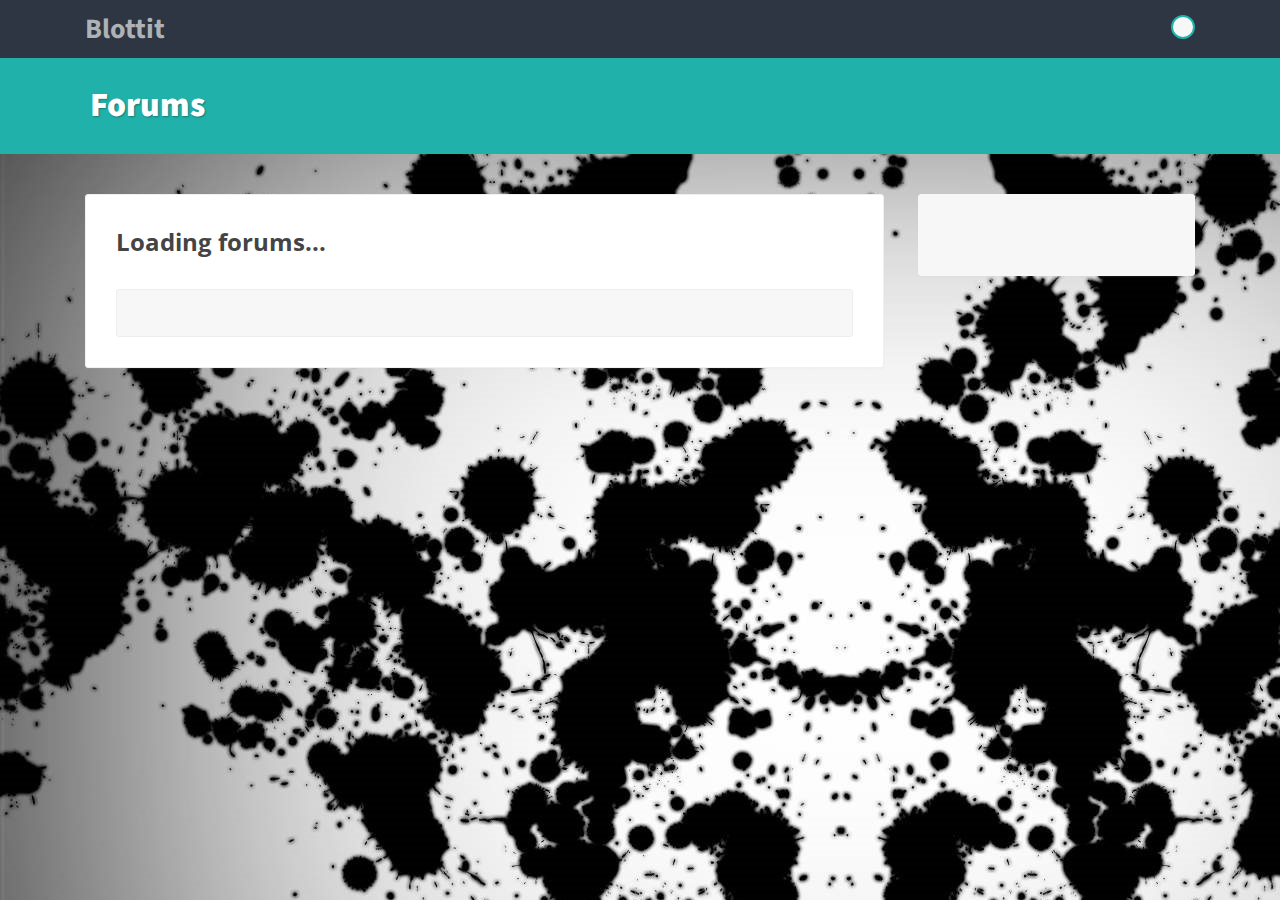
<file: index.html>
<!DOCTYPE html>
<html lang="en">
	<head>
		<meta charset="utf-8"/>
		<title>Blottit</title>
		<link href="/css/blottit.css" rel="stylesheet"/>
		<link rel="shortcut icon" href="/images/icon.png" type="image/png">
		<link href="https://fonts.googleapis.com/css?family=Open+Sans%3A400%2C600%7CSource+Sans+Pro%3A400%2C700%2C900&#038;subset=latin%2Clatin-ext" rel="stylesheet"/>
	</head>
	<body id="body">
		<div id="page">
			<header id="header">
				<div id="header-top">
					<div class="inner">
						<h1 id="header-top-text"><a href="/index.html">Blott</a><a href="/index.html">it</a></h1>
						<div id="header-top-user">
							<div id="header-user-balance"></div>
							<div class="score" id="header-score-text"></div>
							<div id="header-user-text"></div>
							<div id="header-user-ensname"></div>
						</div>
					</div>
				</div>
				<div id="header-main">
					<div class="inner">
						<h1 id="header-main-text"><a href="/index.html">Forums</a></h1>
						<div id="header-main-buttons">
							<div id="header-buttons">
								<div class="header-button"><a id="show_forums_button" href="#" onclick="showForums();return false;" style="display:none">Show All Forums</a></div>
								<div class="header-button"><a id="create_forum_button" href="#" onclick="window.location.href='/createforum.html'" style="display:none">Create Forum</a></div>
							</div>
						</div>
					</div>
				</div>
			</header>
			<div id="content">
				<div id="content-main">
					<div class="content-main-title" id="content-main-titles">
						<h1>Loading forums...</h1>
					</div>
					<footer class="content-footer">
						<div class="content-footer-buttons">
							<div class="content-footer-button" style="float:right"><a id="view_more_forums_button" href="#" onclick="displayPageOfForums();return false;" style="visibility:hidden">View more forums</a></div>
						</div>
					</footer>
					<div id="content-error">Error</div>
				</div>
				<div id="content-sidebar">
					<div id="content-sidebar-title"></div>
					<div id="content-sidebar-text"></div>
				</div>
			</div>
		</div>
		<script type="text/javascript">var current_page = 'forums'</script>
		<script src="/scripts/web3.min.js" type="text/javascript"></script>
		<script src="/scripts/jquery-3.1.1.min.js" type="text/javascript"></script>
		<script src="/scripts/blockies.min.js" type="text/javascript"></script>
		<script src="/scripts/showdown.min.js" type="text/javascript"></script>
		<script src="/scripts/blottit.js" type="text/javascript"></script>
	</body>
</html>
</file>
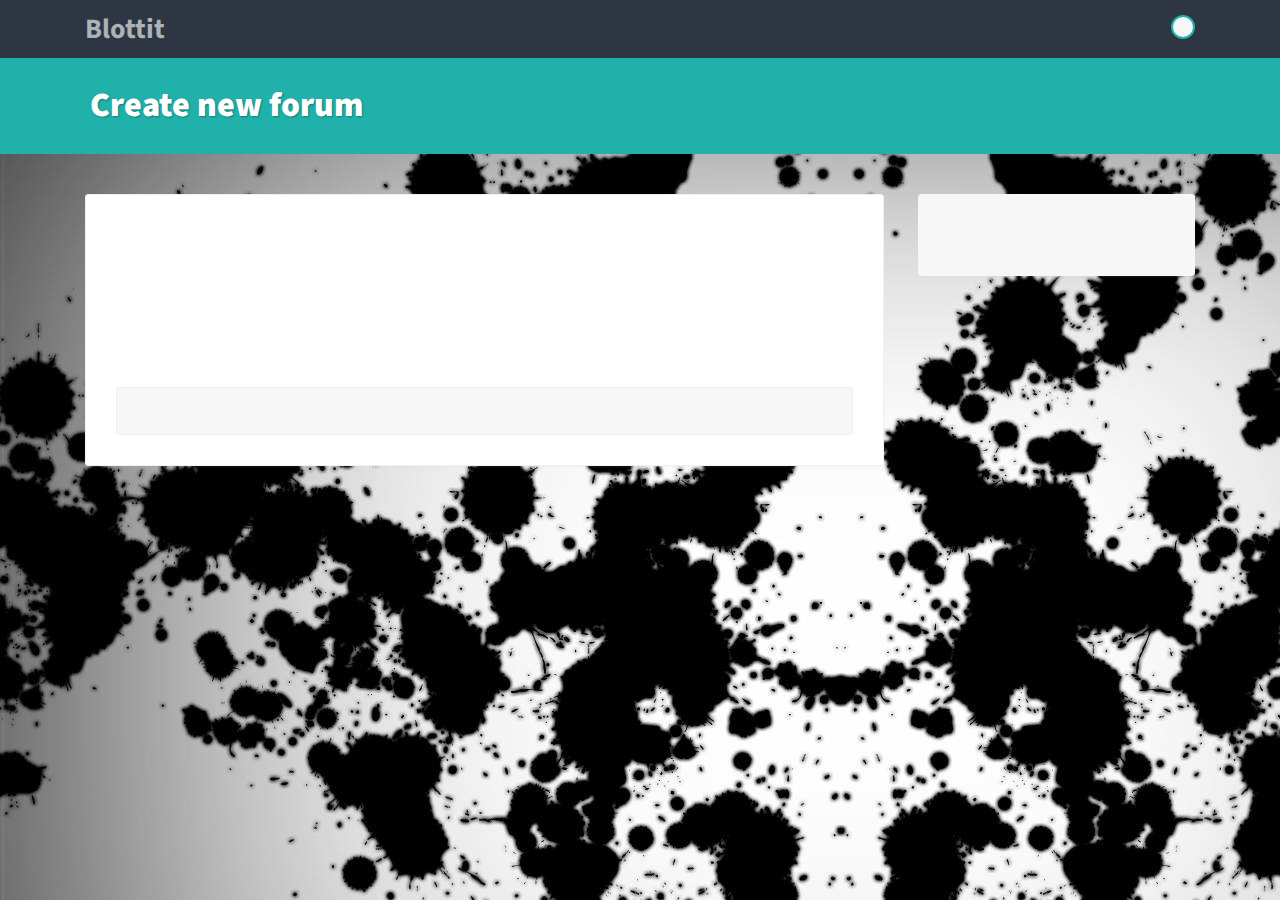
<file: createforum.html>
<!DOCTYPE html>
<html lang="en">
	<head>
		<meta charset="utf-8"/>
		<title>Blottit</title>
		<link href="/css/blottit.css" rel="stylesheet"/>
		<link rel="shortcut icon" href="/images/icon.png" type="image/png">
		<link href="https://fonts.googleapis.com/css?family=Open+Sans%3A400%2C600%7CSource+Sans+Pro%3A400%2C700%2C900&#038;subset=latin%2Clatin-ext" rel="stylesheet"/>
	</head>
	<body id="body">
		<div id="page">
			<header id="header">
				<div id="header-top">
					<div class="inner">
						<h1 id="header-top-text"><a href="/index.html">Blott</a><a href="/index.html">it</a></h1>
						<div id="header-top-user">
							<div id="header-user-balance"></div>
							<div class="score" id="header-score-text"></div>
							<div id="header-user-text"></div>
							<div id="header-user-ensname"></div>
						</div>
					</div>
				</div>
				<div id="header-main">
					<div class="inner">
						<h1 id="header-main-text"><a href="/index.html">Create new forum</a></h1>
					</div>
				</div>
			</header>
			<div id="content">
				<div id="content-main">
					<div class="content-main-title" id="content-main-titles">
						<input id="title_input" type="text" placeholder="Forum name" style="visibility:hidden"/>
					</div>
					<textarea id="content-main-text" rows="3" placeholder="Forum description" style="visibility:hidden"></textarea>
					<footer class="content-footer">
						<div class="content-footer-buttons">
							<div class="content-footer-button"><a id="submit_post_button" href="#" onclick="createForum();return false;" style="visibility:hidden">Submit</a></div>
							<div class="content-footer-button"><a id="cancel_button" href="#" onclick="window.history.go(-1);return false;" style="visibility:hidden">Cancel</a></div>
						</div>
					</footer>
					<div id="content-error">Error</div>
				</div>
				<div id="content-sidebar">
					<div id="content-sidebar-title"></div>
					<div id="content-sidebar-text"></div>
				</div>
			</div>
		</div>
		<script type="text/javascript">var current_page = 'createforum'</script>
		<script src="/scripts/web3.min.js" type="text/javascript"></script>
		<script src="/scripts/jquery-3.1.1.min.js" type="text/javascript"></script>
		<script src="/scripts/blockies.min.js" type="text/javascript"></script>
		<script src="/scripts/showdown.min.js" type="text/javascript"></script>
		<script src="/scripts/blottit.js" type="text/javascript"></script>
	</body>
</html>
</file>
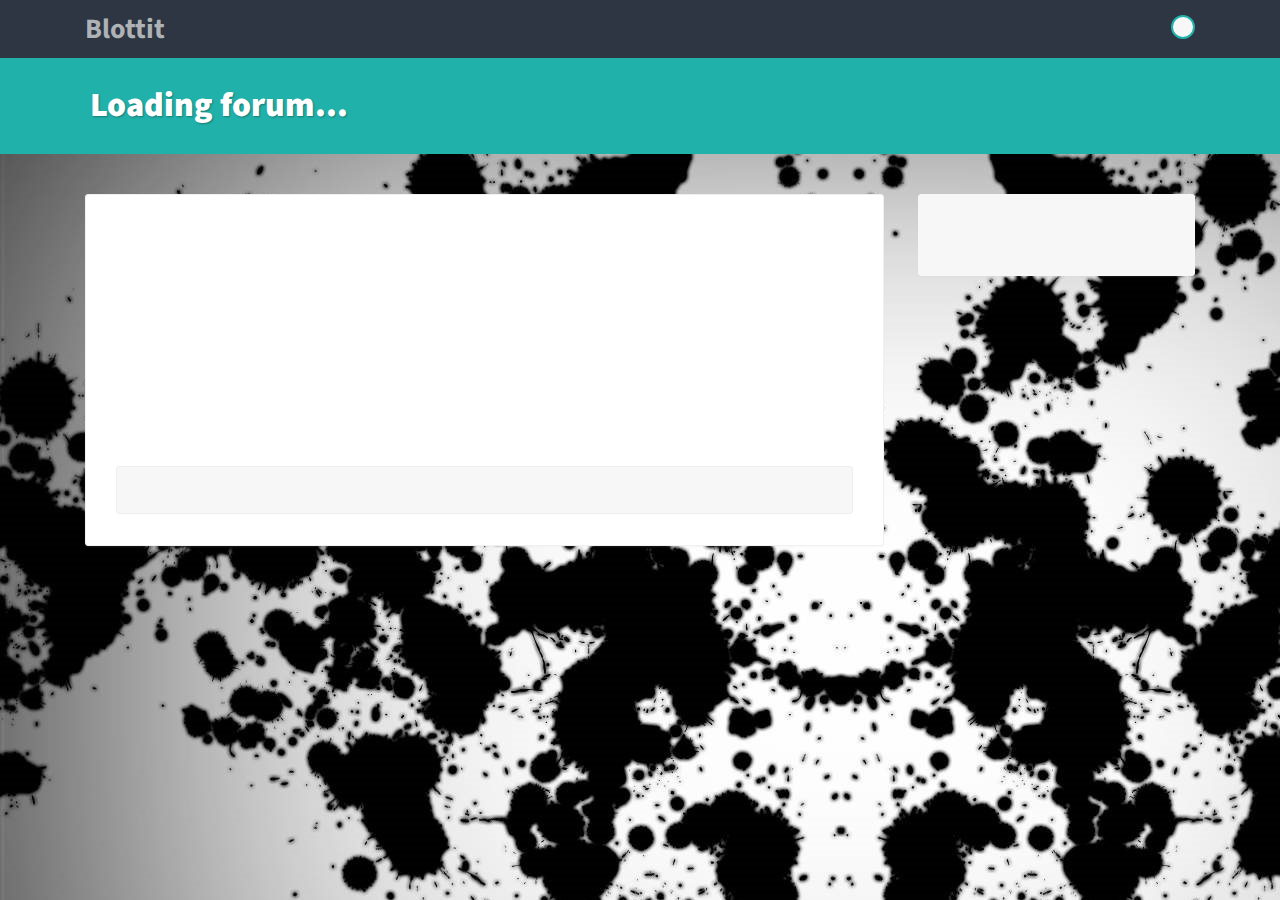
<file: createpost.html>
<!DOCTYPE html>
<html lang="en">
	<head>
		<meta charset="utf-8"/>
		<title>Blottit</title>
		<link href="/css/blottit.css" rel="stylesheet"/>
		<link rel="shortcut icon" href="/images/icon.png" type="image/png">
		<link href="https://fonts.googleapis.com/css?family=Open+Sans%3A400%2C600%7CSource+Sans+Pro%3A400%2C700%2C900&#038;subset=latin%2Clatin-ext" rel="stylesheet"/>
	</head>
	<body id="body">
		<div id="page">
			<header id="header">
				<div id="header-top">
					<div class="inner">
						<h1 id="header-top-text"><a href="/index.html">Blott</a><a href="/index.html">it</a></h1>
						<div id="header-top-user">
							<div id="header-user-balance"></div>
							<div class="score" id="header-score-text"></div>
							<div id="header-user-text"></div>
							<div id="header-user-ensname"></div>
						</div>
					</div>
				</div>
				<div id="header-main">
					<div class="inner">
						<h1 id="header-main-text"><a href="/index.html">Loading forum...</a></h1>
					</div>
				</div>
			</header>
			<div id="content">
				<div id="content-main">
					<div class="content-main-title" id="content-main-titles">
						<input id="title_input" type="text" placeholder="Edit title" style="visibility:hidden"/>
					</div>
					<textarea id="content-main-text" rows="6" placeholder="Edit post" style="visibility:hidden"></textarea>
					<footer class="content-footer">
						<div class="content-footer-buttons">
							<div class="content-footer-button"><a id="submit_post_button" href="#" onclick="createPost(getUrlParameter('forum_id'));return false;" style="visibility:hidden">Submit</a></div>
							<div class="content-footer-button"><a id="cancel_button" href="#" onclick="window.history.go(-1);return false;" style="visibility:hidden">Cancel</a></div>
						</div>
					</footer>
					<div id="content-error">Error</div>
				</div>
				<div id="content-sidebar">
					<div id="content-sidebar-title"></div>
					<div id="content-sidebar-text"></div>
				</div>
			</div>
		</div>
		<script type="text/javascript">var current_page = 'createpost'</script>
		<script src="/scripts/web3.min.js" type="text/javascript"></script>
		<script src="/scripts/jquery-3.1.1.min.js" type="text/javascript"></script>
		<script src="/scripts/blockies.min.js" type="text/javascript"></script>
		<script src="/scripts/showdown.min.js" type="text/javascript"></script>
		<script src="/scripts/blottit.js" type="text/javascript"></script>
	</body>
</html>
</file>
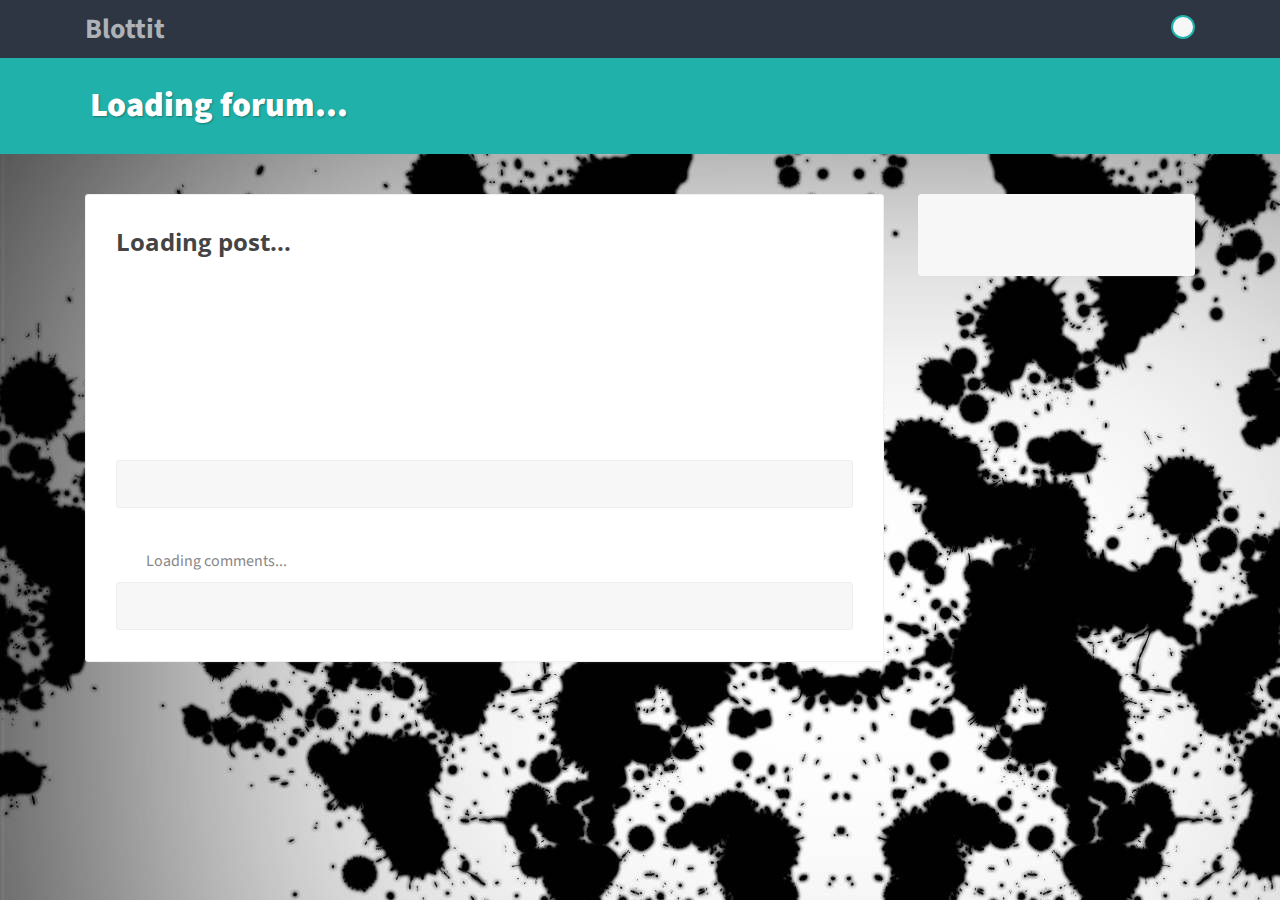
<file: editpost.html>
<!DOCTYPE html>
<html lang="en">
	<head>
		<meta charset="utf-8"/>
		<title>Blottit</title>
		<link href="/css/blottit.css" rel="stylesheet"/>
		<link rel="shortcut icon" href="/images/icon.png" type="image/png">
		<link href="https://fonts.googleapis.com/css?family=Open+Sans%3A400%2C600%7CSource+Sans+Pro%3A400%2C700%2C900&#038;subset=latin%2Clatin-ext" rel="stylesheet"/>
	</head>
	<body id="body">
		<div id="page">
			<header id="header">
				<div id="header-top">
					<div class="inner">
						<h1 id="header-top-text"><a href="/index.html">Blott</a><a href="/index.html">it</a></h1>
						<div id="header-top-user">
							<div id="header-user-balance"></div>
							<div class="score" id="header-score-text"></div>
							<div id="header-user-text"></div>
							<div id="header-user-ensname"></div>
						</div>
					</div>
				</div>
				<div id="header-main">
					<div class="inner">
						<h1 id="header-main-text"><a href="/index.html">Loading forum...</a></h1>
					</div>
				</div>
			</header>
			<div id="content">
				<div id="content-main">
					<div class="content-main-title" id="content-main-titles">
						<h1>Loading post...</h1>
					</div>
					<textarea id="content-main-text" rows="6" placeholder="Edit post" style="visibility:hidden"></textarea>
					<footer class="content-footer">
						<div class="content-footer-buttons">
							<div class="content-footer-button"><a id="submit_post_button" href="#" onclick="editPost(getUrlParameter('forum_id'), getUrlParameter('post_id'));return false;" style="visibility:hidden">Submit</a></div>
							<div class="content-footer-button"><a id="cancel_button" href="#" onclick="window.history.go(-1);return false;" style="visibility:hidden">Cancel</a></div>
						</div>
					</footer>
					<div id="content-error">Error</div>
					<div id="create-comment" class="comment-body" style="display:none">
						<textarea id="create-comment-text" class="edit-comment-text" rows="3" placeholder="Edit comment"></textarea>
						<div class="edit-comment-info">
							<a id="submit_comment_button" href="#" onclick="createComment_(getUrlParameter('forum_id'), getUrlParameter('post_id'));return false;">Submit</a>
							<a id="cancel_button" href="#" onclick="$('#create-comment-text').val('');$('#create-comment-error').prop('style', 'visibility:hidden');$('#create-comment').prop('style', 'display:none');return false;">Cancel</a>
							<div id="create-comment-error" class="edit-comment-error">Error</div>
						</div>
					</div>
					<div id="comments">
						<div class="comment-status">Loading comments...</div>
					</div>
					<footer class="content-footer">
						<div class="content-footer-buttons">
							<div class="content-footer-button" style="float:right"><a id="view_more_comments_button" href="#" onclick="displayPageOfPostComments(getUrlParameter('forum_id'), getUrlParameter('post_id'));return false;" style="visibility:hidden">View more comments</a></div>
						</div>
					</footer>
					<div id="content-error">Error</div>
				</div>
				<div id="content-sidebar">
					<div id="content-sidebar-title"></div>
					<div id="content-sidebar-text"></div>
				</div>
			</div>
		</div>
		<script type="text/javascript">var current_page = 'editpost'</script>
		<script src="/scripts/web3.min.js" type="text/javascript"></script>
		<script src="/scripts/jquery-3.1.1.min.js" type="text/javascript"></script>
		<script src="/scripts/blockies.min.js" type="text/javascript"></script>
		<script src="/scripts/showdown.min.js" type="text/javascript"></script>
		<script src="/scripts/blottit.js" type="text/javascript"></script>
	</body>
</html>
</file>
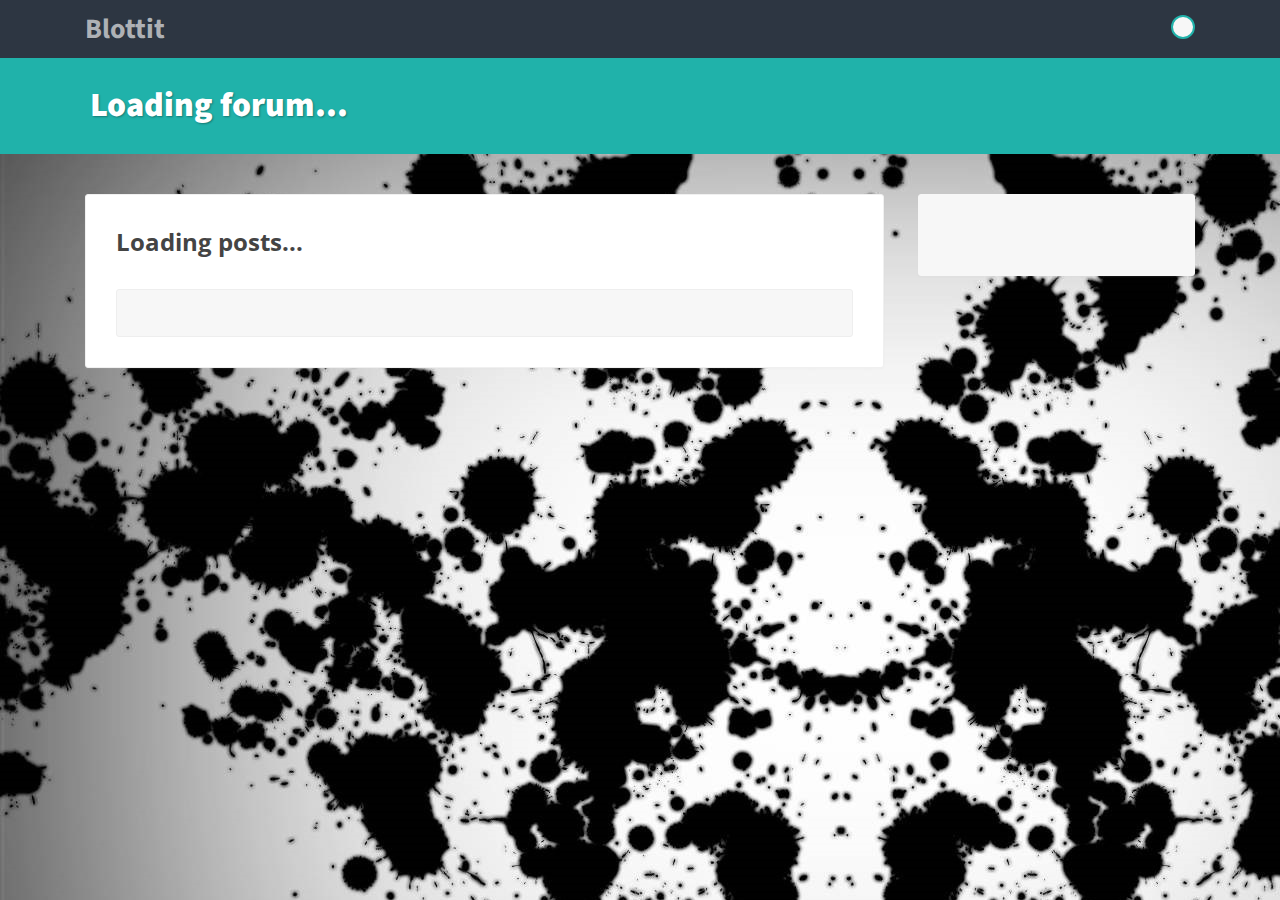
<file: forum.html>
<!DOCTYPE html>
<html lang="en">
	<head>
		<meta charset="utf-8"/>
		<title>Blottit</title>
		<link href="/css/blottit.css" rel="stylesheet"/>
		<link rel="shortcut icon" href="/images/icon.png" type="image/png">
		<link href="https://fonts.googleapis.com/css?family=Open+Sans%3A400%2C600%7CSource+Sans+Pro%3A400%2C700%2C900&#038;subset=latin%2Clatin-ext" rel="stylesheet"/>
	</head>
	<body id="body">
		<div id="page">
			<header id="header">
				<div id="header-top">
					<div class="inner">
						<h1 id="header-top-text"><a href="/index.html">Blott</a><a href="/index.html">it</a></h1>
						<div id="header-top-user">
							<div id="header-user-balance"></div>
							<div class="score" id="header-score-text"></div>
							<div id="header-user-text"></div>
							<div id="header-user-ensname"></div>
						</div>
					</div>
				</div>
				<div id="header-main">
					<div class="inner">
						<h1 id="header-main-text"><a href="/index.html">Loading forum...</a></h1>
						<div id="header-main-buttons">
							<div id="header-buttons">
								<div class="header-button"><a id="create_post_button" href="#" onclick="window.location.href='/createpost.html?forum_id=' + getUrlParameter(&#39;forum_id&#39;)" style="display:none">Create Post</a></div>
								<div class="header-button"><a id="subscribe_button" href="#" onclick="subscribe(getUrlParameter('forum_id'));return false;" style="display:none">Subscribe</a></div>
								<div class="header-button"><a id="unsubscribe_button" href="#" onclick="unsubscribe(getUrlParameter('forum_id'));return false;" style="display:none">Unsubscribe</a></div>
							</div>
						</div>
					</div>
				</div>
			</header>
			<div id="content">
				<div id="content-main">
					<div class="content-main-title" id="content-main-titles">
						<h1>Loading posts...</h1>
					</div>
					<footer class="content-footer">
						<div class="content-footer-buttons">
							<div class="content-footer-button" style="float:right"><a id="view_more_posts_button" href="#" onclick="displayPageOfForumPosts(getUrlParameter('forum_id'));return false;" style="visibility:hidden">View more posts</a></div>
						</div>
					</footer>
					<div id="content-error">Error</div>
				</div>
				<div id="content-sidebar">
					<div id="content-sidebar-title"></div>
					<div id="content-sidebar-text"></div>
				</div>
			</div>
		</div>
		<script type="text/javascript">var current_page = 'forum'</script>
		<script src="/scripts/web3.min.js" type="text/javascript"></script>
		<script src="/scripts/jquery-3.1.1.min.js" type="text/javascript"></script>
		<script src="/scripts/blockies.min.js" type="text/javascript"></script>
		<script src="/scripts/showdown.min.js" type="text/javascript"></script>
		<script src="/scripts/blottit.js" type="text/javascript"></script>
	</body>
</html>
</file>
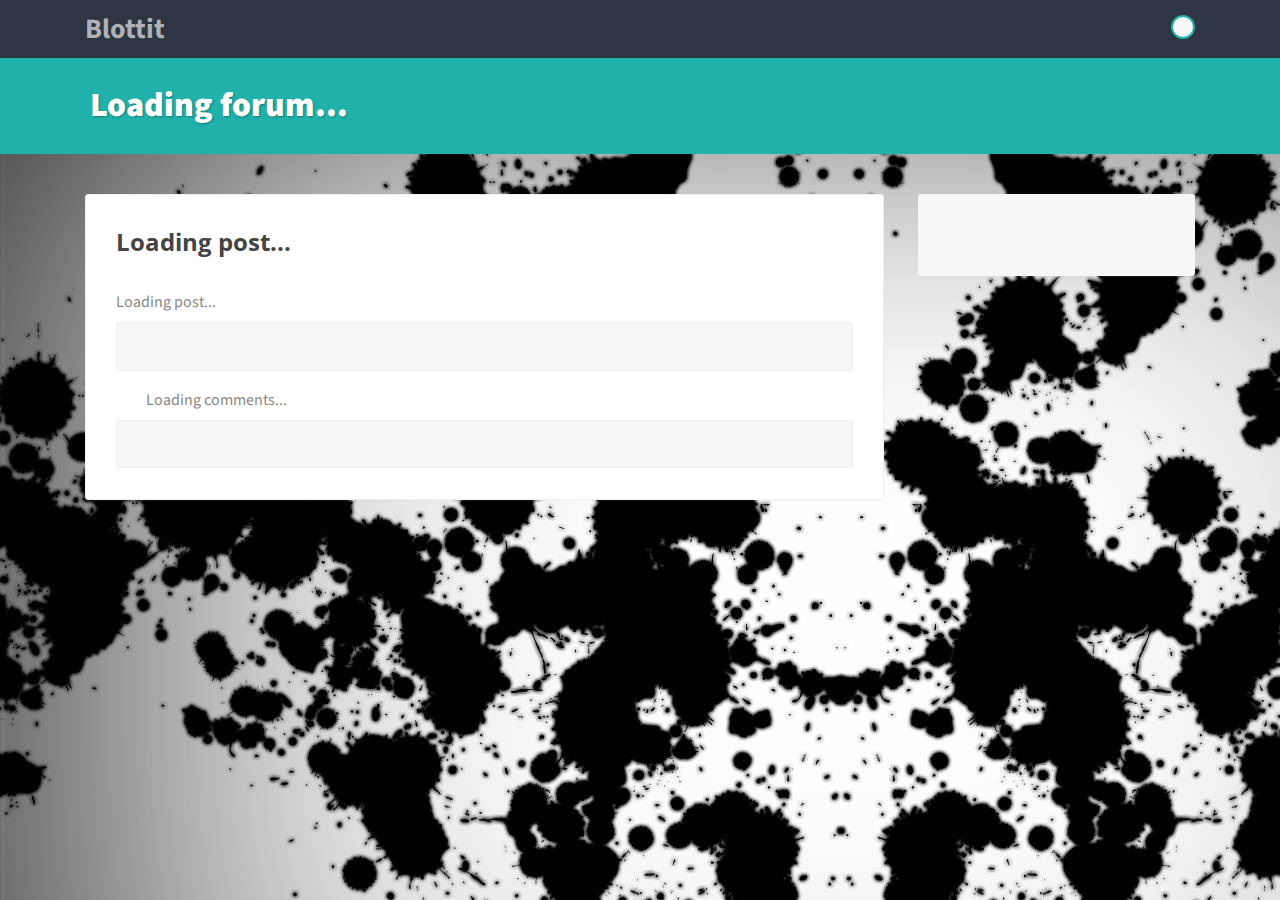
<file: post.html>
<!DOCTYPE html>
<html lang="en">
	<head>
		<meta charset="utf-8"/>
		<title>Blottit</title>
		<link href="/css/blottit.css" rel="stylesheet"/>
		<link rel="shortcut icon" href="/images/icon.png" type="image/png">
		<link href="https://fonts.googleapis.com/css?family=Open+Sans%3A400%2C600%7CSource+Sans+Pro%3A400%2C700%2C900&#038;subset=latin%2Clatin-ext" rel="stylesheet"/>
	</head>
	<body id="body">
		<div id="page">
			<header id="header">
				<div id="header-top">
					<div class="inner">
						<h1 id="header-top-text"><a href="/index.html">Blott</a><a href="/index.html">it</a></h1>
						<div id="header-top-user">
							<div id="header-user-balance"></div>
							<div class="score" id="header-score-text"></div>
							<div id="header-user-text"></div>
							<div id="header-user-ensname"></div>
						</div>
					</div>
				</div>
				<div id="header-main">
					<div class="inner">
						<h1 id="header-main-text"><a href="/index.html">Loading forum...</a></h1>
					</div>
				</div>
			</header>
			<div id="content">
				<div id="content-main">
					<div class="content-main-title" id="content-main-titles">
						<h1>Loading post...</h1>
					</div>
					<div id="content-main-text">Loading post...</div>
					<footer class="content-footer">
						<div class="content-footer-buttons">
							<div class="content-footer-button"><a id="create_comment_button" href="#" onclick="$('#create-comment').prop('style', 'display:block');return false;" style="visibility:hidden">Comment</a></div>
							<div class="content-footer-button"><a id="edit_post_button" href="#" onclick="window.location.href='/editpost.html?forum_id=' + getUrlParameter(&#39;forum_id&#39;) + '&post_id=' + getUrlParameter(&#39;post_id&#39;)" style="visibility:hidden">Edit</a></div>
							<div class="content-footer-button"><a id="delete_post_button" href="#" onclick="deletePost(getUrlParameter('forum_id'), getUrlParameter('post_id'));return false;" style="visibility:hidden">Delete</a></div>
						</div>
					</footer>
					<div id="create-comment" class="comment-body" style="display:none">
						<textarea id="create-comment-text" class="edit-comment-text" rows="3" placeholder="Edit comment"></textarea>
						<div class="edit-comment-info">
							<a id="submit_comment_button" href="#" onclick="createComment_(getUrlParameter('forum_id'), getUrlParameter('post_id'));return false;">Submit</a>
							<a id="cancel_button" href="#" onclick="$('#create-comment-text').val('');$('#create-comment-error').prop('style', 'visibility:hidden');$('#create-comment').prop('style', 'display:none');return false;">Cancel</a>
							<div id="create-comment-error" class="edit-comment-error">Error</div>
						</div>
					</div>
					<div id="comments">
						<div class="comment-status">Loading comments...</div>
					</div>
					<footer class="content-footer">
						<div class="content-footer-buttons">
							<div class="content-footer-button" style="float:right"><a id="view_more_comments_button" href="#" onclick="displayPageOfPostComments(getUrlParameter('forum_id'), getUrlParameter('post_id'));return false;" style="visibility:hidden">View more comments</a></div>
						</div>
					</footer>
					<div id="content-error">Error</div>
				</div>
				<div id="content-sidebar">
					<div id="content-sidebar-title"></div>
					<div id="content-sidebar-text"></div>
				</div>
			</div>
		</div>
		<script type="text/javascript">var current_page = 'post'</script>
		<script src="/scripts/web3.min.js" type="text/javascript"></script>
		<script src="/scripts/jquery-3.1.1.min.js" type="text/javascript"></script>
		<script src="/scripts/blockies.min.js" type="text/javascript"></script>
		<script src="/scripts/showdown.min.js" type="text/javascript"></script>
		<script src="/scripts/blottit.js" type="text/javascript"></script>
	</body>
</html>
</file>
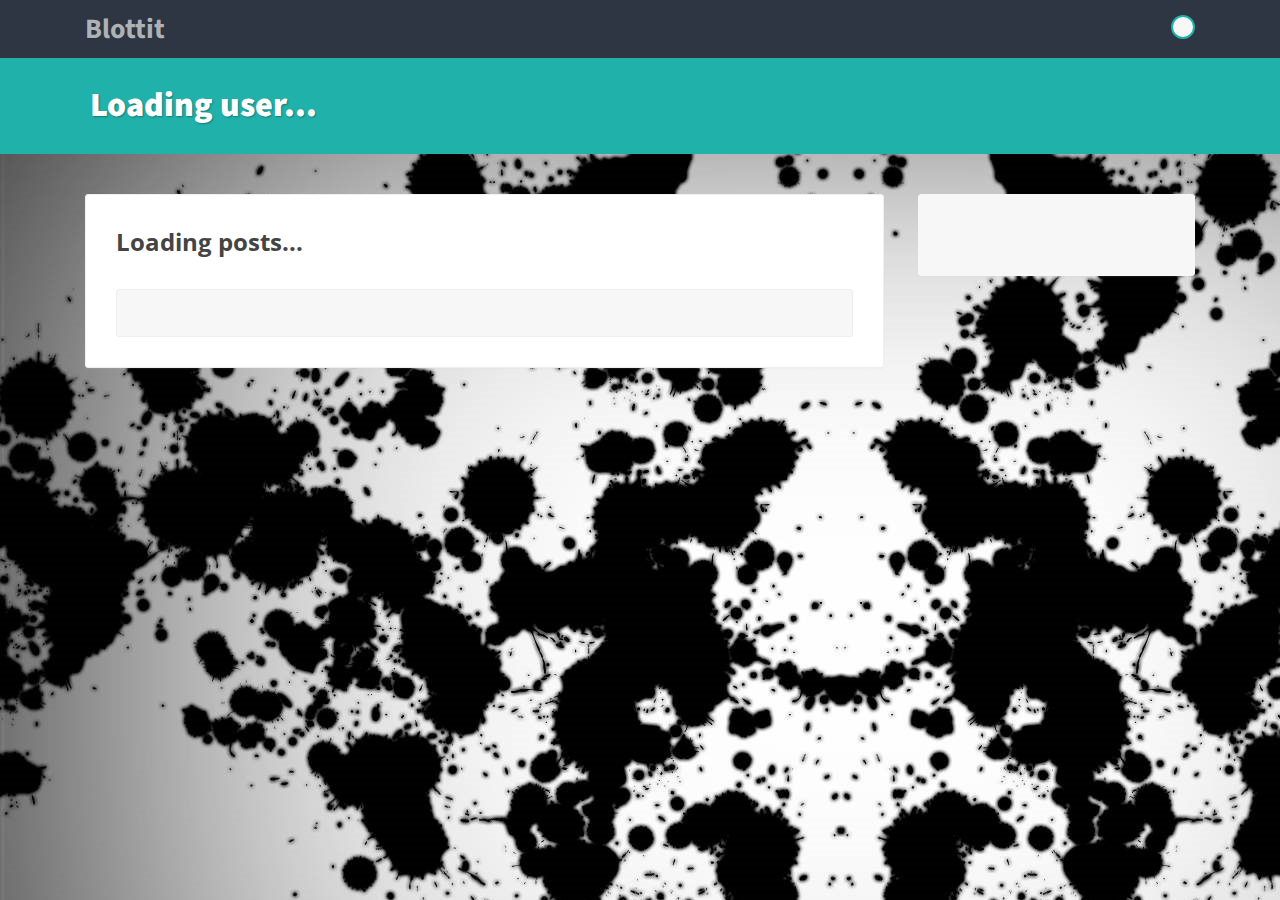
<file: user.html>
<!DOCTYPE html>
<html lang="en">
	<head>
		<meta charset="utf-8"/>
		<title>Blottit</title>
		<link href="/css/blottit.css" rel="stylesheet"/>
		<link rel="shortcut icon" href="/images/icon.png" type="image/png">
		<link href="https://fonts.googleapis.com/css?family=Open+Sans%3A400%2C600%7CSource+Sans+Pro%3A400%2C700%2C900&#038;subset=latin%2Clatin-ext" rel="stylesheet"/>
	</head>
	<body id="body">
		<div id="page">
			<header id="header">
				<div id="header-top">
					<div class="inner">
						<h1 id="header-top-text"><a href="/index.html">Blott</a><a href="/index.html">it</a></h1>
						<div id="header-top-user">
							<div id="header-user-balance"></div>
							<div class="score" id="header-score-text"></div>
							<div id="header-user-text"></div>
							<div id="header-user-ensname"></div>
						</div>
					</div>
				</div>
				<div id="header-main">
					<div class="inner">
						<h1 id="header-main-text"><a href="/index.html">Loading user...</a></h1>
						<div id="header-main-buttons">
							<div id="header-buttons">
								<div class="header-button"><a id="show_posts_or_comments_button" href="#" onclick="showUserPostsOrComments();return false;" style="display:none">Show Comments</a></div>
								<div class="header-button"><a id="donate_button" href="#" onclick="donateButton();return false;" style="display:none">Donate</a></div>
							</div>
						</div>
					</div>
				</div>
			</header>
			<div id="content">
				<div id="content-main">
					<div class="content-main-title" id="content-main-titles">
						<h1>Loading posts...</h1>
					</div>
					<footer class="content-footer">
						<div class="content-footer-buttons">
							<div class="content-footer-button" style="float:right"><a id="view_more_posts_or_comments_button" href="#" onclick="if(!showUserComments){displayPageOfUserPosts(getUrlParameter('user'));}else{displayPageOfUserComments(getUrlParameter('user'));}return false;" style="visibility:hidden">View more posts</a></div>
						</div>
					</footer>
					<div id="content-error">Error</div>
				</div>
				<div id="content-sidebar">
					<div id="content-sidebar-title"></div>
					<div id="content-sidebar-text"></div>
				</div>
			</div>
		</div>
		<script type="text/javascript">var current_page = 'user'</script>
		<script src="/scripts/web3.min.js" type="text/javascript"></script>
		<script src="/scripts/jquery-3.1.1.min.js" type="text/javascript"></script>
		<script src="/scripts/blockies.min.js" type="text/javascript"></script>
		<script src="/scripts/showdown.min.js" type="text/javascript"></script>
		<script src="/scripts/blottit.js" type="text/javascript"></script>
	</body>
</html>
</file>
<file: css/blottit.css>
html {
	box-sizing: border-box;
}

*,
*:before,
*:after {
	box-sizing: inherit;
}

body,
button,
input,
select {
	color: #888888;
	font-family: "Source Sans Pro", sans-serif;
	font-size: 0.875rem;
	line-height: 1.65;
}

textarea {
	color: #000000;
	font-family: "Source Sans Pro", sans-serif;
	font-size: 0.875rem;
	line-height: 1.65;
}

h1 {
	clear: both;
	font-family: "Open Sans", sans-serif;
	line-height: 1.4;
	margin: 0;
	font-size: 1.5rem;
}

p {
	margin: 0;
}

#body {
	background: #2d3642;
	background-image: url('/images/background.jpg');
	background-repeat: repeat;
	background-position: top left;
	background-attachment: scroll;
	margin: 0;
}

.inner:after,
#header-buttons:after,
.content-footer-buttons:after {
	content: " ";
	display: table;
	clear: both;
}

#header {
	position: relative;
	z-index: 10;
}

#header-top {
	background: #2d3642;
	box-sizing: content-box;
	color: rgba(255, 255, 255, 0.63);
	min-height: 1.75rem;
	padding: 15px 0;
	text-shadow: 0 1px 1px rgba(0, 0, 0, 0.1);
}

#header-top .inner {
	box-sizing: border-box;
	position: relative;
}

#header-top a {
	color: inherit;
	text-decoration: none;
}

#header-top a:hover,
#header-top a:active {
	color: white;
	outline: 0;
}

#header-top-text {
	font-family: "Source Sans Pro", sans-serif;
	font-size: 2em;
	font-weight: 700;
	line-height: 1;
	margin: 0;
	position: relative;
	float: left;
	padding-right: 15px;
	text-align: left;
	width: 50%;
	white-space: nowrap;
}

#header-top-user {
	float:right;
}

#header-user-ensname {
	margin-right: 9px;
	float: right;
	line-height: 1.7;
}

#header-user-text {
	color: red;
	font-family: "Source Sans Pro", sans-serif;
	font-size: 1.5em;
	font-weight: 700;
	line-height: 1;
	margin-right: 3px;
	position: relative;
	float: right;
	text-align: right;
	white-space: nowrap;
}

#header-user-balance {
	margin-left: 7px;
	float: right;
	line-height: 1.7;
}

#header-main {
	background: #20b2aa;
	color: #fff;
	padding: 23px 0;
	background-image: none;
}

#header-main .inner {
	position: relative;
}

#header-main-text {
	color: white;
	font-family: "Source Sans Pro", sans-serif;
	font-size: 2.125rem;
	font-weight: 900;
	line-height: 1;
	margin: 0;
	padding: 8px 0;
	text-shadow: 1px 1px 2px rgba(0, 0, 0, 0.32);
	word-wrap: break-word;
	float: left;
	max-width: auto;
	width: auto;
}

#header-main-text a {
	color: inherit;
	text-decoration: none;
	margin-left: 5px
}

#header-main-ensname {
	color: rgba(255, 255, 255, 0.63);
	margin-left: 5px;
	margin-right: 5px;
	float: right;
	font-size: 1.2rem;
	line-height: 1.8;
}

#header-main-balance {
	color: rgba(255, 255, 255, 0.63);
	margin-left: 7px;
	float: right;
	font-size: 1.2rem;
	line-height: 1.7;
}

#header-main-buttons {
	clear: none;
	float: right;
	padding: 5px 0;
	margin-bottom: -1.2em;
}

#header-buttons {
	display: block;
	margin: 0 0 0 0;
	padding-top: 1px;
}

#header-buttons > .header-button {
	float: left;
	font-size: 0.938rem;
	margin-bottom: 1.2em;
	margin-left: 0;
	margin-right: 0;
	position: relative;
}

#header-buttons > .header-button > a {
	border: solid 2px rgba(255, 255, 255, 0.98);
	border-radius: 3px;
	color: white;
	display: block;
	font-weight: 500;
	line-height: 1.3;
	padding: 0.5em 1em 0.6em;
	position: relative;
	text-shadow: 0 1px 1px rgba(0, 0, 0, 0.15);
	word-wrap: break-word;
}

#header-buttons > .header-button:hover > a,
#header-buttons > .header-button:active > a,
#header-buttons > .header-button > a:hover,
#header-buttons > .header-button > a:active {
	background: white;
	box-shadow: 0 2px 4px rgba(0, 0, 0, 0.16);
	color: #20b2aa;
	text-shadow: none;
}

#header-buttons .header-button {
	list-style: none;
}

#header-buttons .header-button a {
	text-decoration: none;
}

#header-button-input {
	border: solid 2px rgba(255, 255, 255, 0.98);
	border-radius: 3px;
	display: block;
	font-weight: 500;
	line-height: 1.3;
	padding: 0.5em 1em 0.6em;
	position: relative;
	text-shadow: 0 1px 1px rgba(0, 0, 0, 0.15);
	word-wrap: break-word;
	width: 80px;
	height: 40px;
}

#content, .inner {
	margin: 0 auto;
	max-width: 100%;
	width: 1170px;
	padding-left: 30px;
	padding-right: 30px;
}

#content {
	min-height: 23em;
	margin: 2.5rem auto;
}

#content-main {
	background-color: #fff;
	padding-bottom: 7px;
	padding-top: 30px;
	padding-right: 30px;
	padding-left: 30px;
	border: solid 1px #f0f0f0;
	border-radius: 3px;
	box-shadow: 0 1px 2px rgba(204, 204, 204, 0.12);
	min-height: 1em;
	float: left;
	width: 72%;
}

.content-main-title {
	color: #444;
	font-size: 1rem;
	margin-top: 0px;
	margin-left: 0px;
	margin-right: 0px;
	margin-bottom: 30px;
	word-wrap: break-word;
	width: 100%;
}

.content-main-title a {
	color: inherit;
	text-decoration: none;
}

.content-main-title a:hover {
	color: #20b2aa;
}

.content-main-description {
	margin-bottom: 10px;
}

#content-main-text:first-child {
	margin-top: 0;
}

#content-main-text > :first-child {
	margin-top: 0;
}

#content-main-text > :last-child {
	margin-bottom: 0;
}

#content-main-text {
	clear: both;
	display: block;
	font-size: 1rem;
	word-wrap: break-word;
	width: 100%;
}

#content-main-text a {
	color: #20b2aa;
	text-decoration: none;
}

#content-main-text a:hover {
	border-bottom: dotted 1px #aaa;
	color: #20b2aa;
}

.content-footer {
	display: grid;
	background: #f7f7f7;
	border: solid 1px #eee;
	border-radius: 3px;
	color: #777;
	font-size: 0.938rem;
	margin-top: 0.5em;
	padding: 8px 3px;
}

.content-footer a {
	color: inherit;
	text-decoration: none;
}

.content-footer a:hover,
.content-footer a:active {
	color: #20b2aa;
}

.content-footer-buttons {
	display: block;
	margin: 0 0 0 0;
	padding-top: 1px;
	font-size: 1.1rem;
}

.content-footer-button {
	position: relative;
	float: left;
	padding-right: 15px;
	text-align: left;
	white-space: nowrap;
}

#content-error {
	color: red;
	clear: both;
	display: block;
	font-size: 0.9rem;
	word-wrap: break-word;
	visibility: hidden;
}

#content-sidebar {
	background: #f7f7f7;
	min-height: 1em;
	float: right;
	margin-top: 0;
	padding-bottom: 30px;
	padding-top: 30px;
	padding-right: 30px;
	padding-left: 30px;
	border: solid 1px #f7f7f7;
	border-radius: 3px;
	box-shadow: 0 1px 2px rgba(204, 204, 204, 0.12);
	width: 25%;
}

#content-sidebar:before {
	display: none;
}

#content-sidebar-title {
	font-size: 0.85em;
	font-weight: 600;
	margin: 0 0 20px 0;
	word-wrap: break-word;
}

#content-sidebar-title a {
	text-decoration: none;
	color: #20b2aa;
}

#content-sidebar-text {
	clear: both;
	display: block;
	margin-top: 1em;
	font-size: 0.9rem;
	word-wrap: break-word;
}

#content-sidebar-text a {
	color: #20b2aa;
	text-decoration: none;
}

#content-sidebar-text a:hover {
	border-bottom: dotted 1px #aaa;
	color: #20b2aa;
}

#title_input {
	width: 100%;
	font-size: 1.25rem;
}

.user {
	width: 24px;
	height: 24px;
	background-size: cover;
	background-repeat: no-repeat;
	border-radius: 50%;
	box-shadow: inset rgba(0, 0, 0, 0.5) 0 2px 5px, inset rgba(0, 0, 0, 0.3) 0 -2px 6px;
}

.user-small {
	width: 18px;
	height: 18px;
	background-size: cover;
	background-repeat: no-repeat;
	border-radius: 50%;
	box-shadow: inset rgba(0, 0, 0, 0.5) 0 2px 5px, inset rgba(0, 0, 0, 0.3) 0 -2px 6px;
}

.score {
	color: black;
	background-color: #f7f7f7;
	font-family: "Source Sans Pro", sans-serif;
	font-size: 15px;
	font-weight: 600;
	line-height: 1;
	margin-left: 7px;
	position: relative;
	float: right;
	padding-top: 2px;
	text-align: center;
	white-space: nowrap;
	width: 24px;
	height: 24px;
	border-style:solid;
	border-width: 2px;
	border-radius: 50%;
	border-color: #20b2aa;
}

.post-vote {
	font-size: 0;
	text-align: center;
	margin: 0;
	float: left;
	width: 40px;
	height: 50px;
}

.post-vote-score {
	font-size: 0.8rem;
	text-align: center;
	margin: -3px;
	color: black;
}

.post-info {
	line-height: 0.5;
	margin-bottom: 30px;
	float: left;
	width: 100%;
}

.post-info a {
	color: #20b2aa;
	text-decoration: none;
	font-size: 1.0rem;
	text-align: left;
	margin-left: 9px;
}

.comment-status {
	font-size: 1rem;
	margin-left: 30px;
	margin-right: 0px;
	margin-top: 1em;
	margin-bottom: 0px;
	word-wrap: break-word;
}

.comment-body {
	font-size: 1rem;
	margin-left: 30px;
	margin-right: 0px;
	margin-top: 1em;
	margin-bottom: 90px;
	word-wrap: break-word;
	clear: both;
}

.comment-body a {
	color: #20b2aa;
	text-decoration: none;
}

.comment-body a:hover {
	color: #20b2aa;
}

.edit-comment-text {
	clear: both;
	display: block;
	margin-top: 1em;
	font-size: 1rem;
	word-wrap: break-word;
	width: 100%;
}

.comment-vote {
	font-size: 0;
	text-align: center;
	margin: 0;
	float: left;
	width: 40px;
	height: 50px;
}

.comment-vote-score {
	font-size: 0.8rem;
	text-align: center;
	margin: -3px;
	color: black;
}

.comment-info {
	line-height: 1.1;
	margin-bottom: 30px;
	margin-top: 5px;
	float: left;
	width: 100%;
}

.comment-info a {
	color: #20b2aa;
	text-decoration: none;
	font-size: 1.0rem;
	text-align: left;
	margin-left: 9px;
}

.edit-comment-info {
	line-height: 0.6;
	margin-top: 10px;
	margin-bottom: 30px;
	float: left;
	width: 100%;
}

.edit-comment-info a {
	color: #20b2aa;
	text-decoration: none;
	font-size: 1.0rem;
	text-align: left;
	margin-right: 9px;
}

.edit-comment-error {
	color: red;
	float: right;
	font-size: 0.9rem;
	word-wrap: break-word;
	visibility: hidden;
}
</file>
